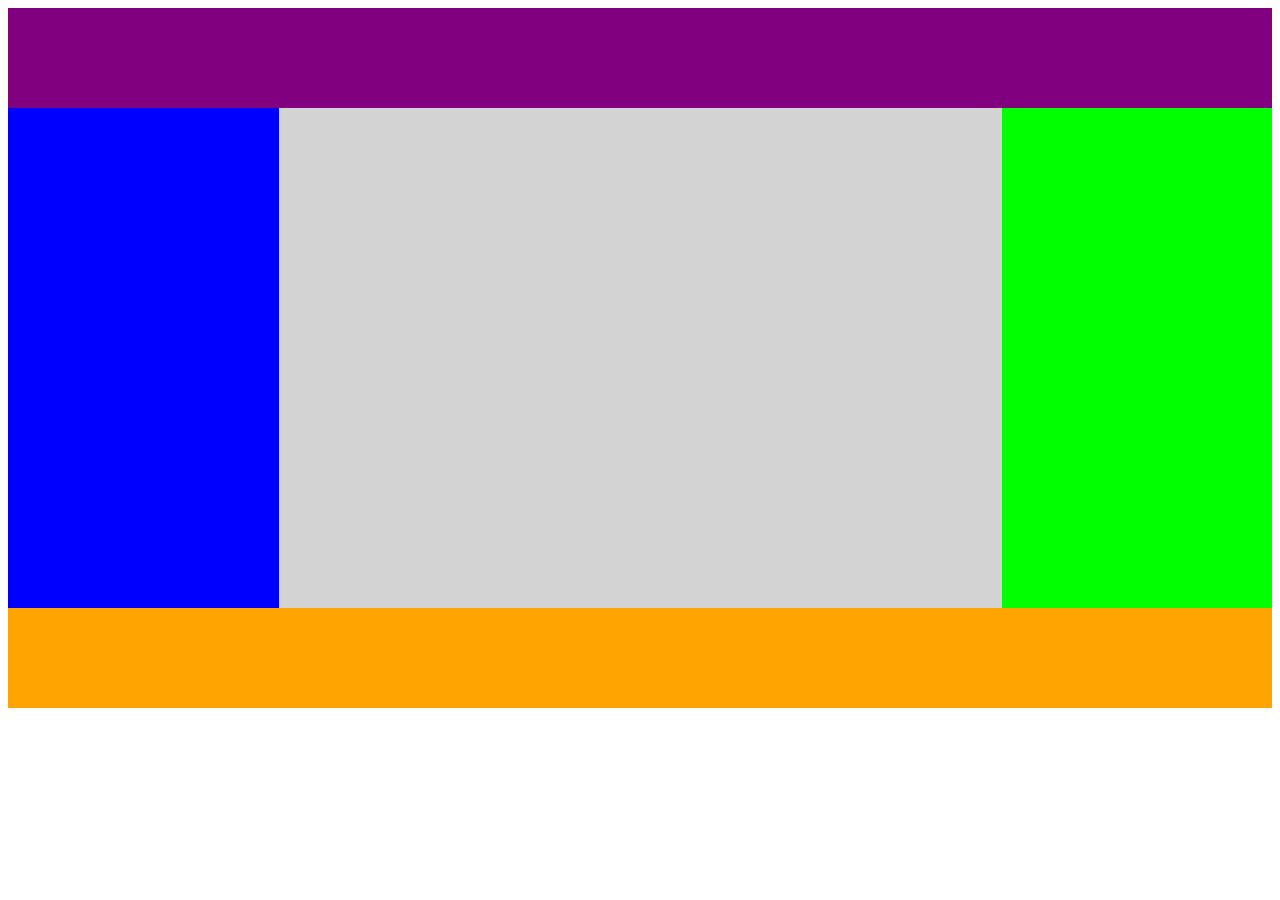
<file: CSS-FlexBox/Index.html>
<!DOCTYPE html>
<html>
  <head>
    <link rel="stylesheet" href="style.css" />
    <title>
      Flex-box
    </title>
    <body>
      <div id="container">
        <div id="header"></div>
        <div id="content-container">
          <div id="left-sidebar"></div>
          <div id="main-content"></div>
          <div id="right-sidebar"></div>
        </div>
        <div id="footer"></div>
      </div>
    </body>
  </head>
</html>
</file>
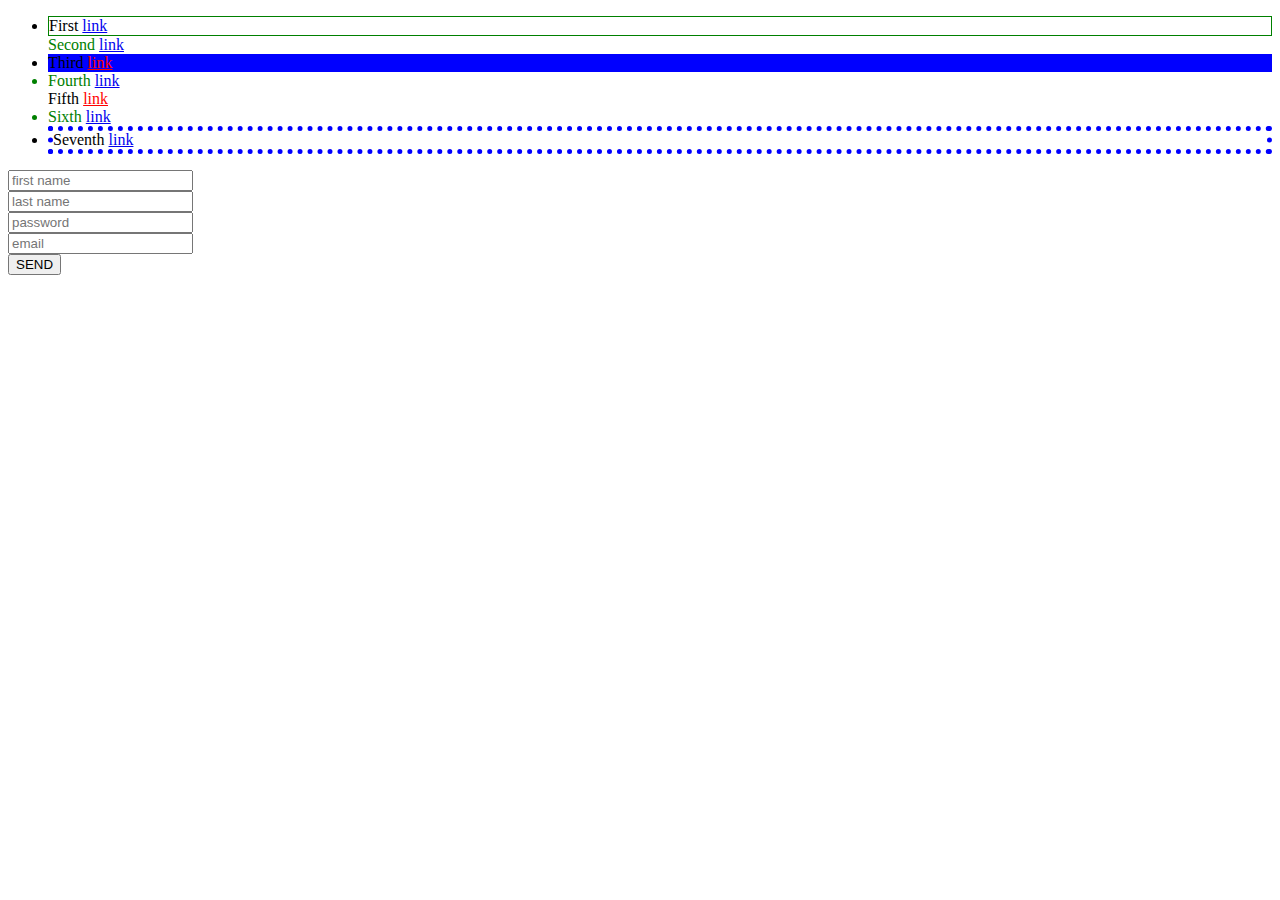
<file: CSS-Homework-part2/index.html>
<!DOCTYPE html>
<html lang="en">
  <head>
    <meta charset="UTF-8" />
    <title>Advanced CSS selectors exercise</title>
    <link rel="stylesheet" href="style.css" />
  </head>
  <body>
    <ul>
      <li>First <a href="#">link</a></li>
      <li>Second <a href="#">link</a></li>
      <li>Third <a href="#">link</a></li>
      <li>Fourth <a href="#">link</a></li>
      <li>Fifth <a href="#">link</a></li>
      <li>Sixth <a href="#">link</a></li>
      <li>Seventh <a href="#">link</a></li>
    </ul>
    <form>
      <div>
        <input type="text" placeholder="first name" />
      </div>
      <div>
        <input type="text" placeholder="last name" />
      </div>
      <div>
        <input type="password" placeholder="password" />
      </div>
      <div>
        <input type="email" placeholder="email" />
      </div>
      <div>
        <input type="submit" value="SEND" />
      </div>
    </form>
  </body>
</html>
</file>
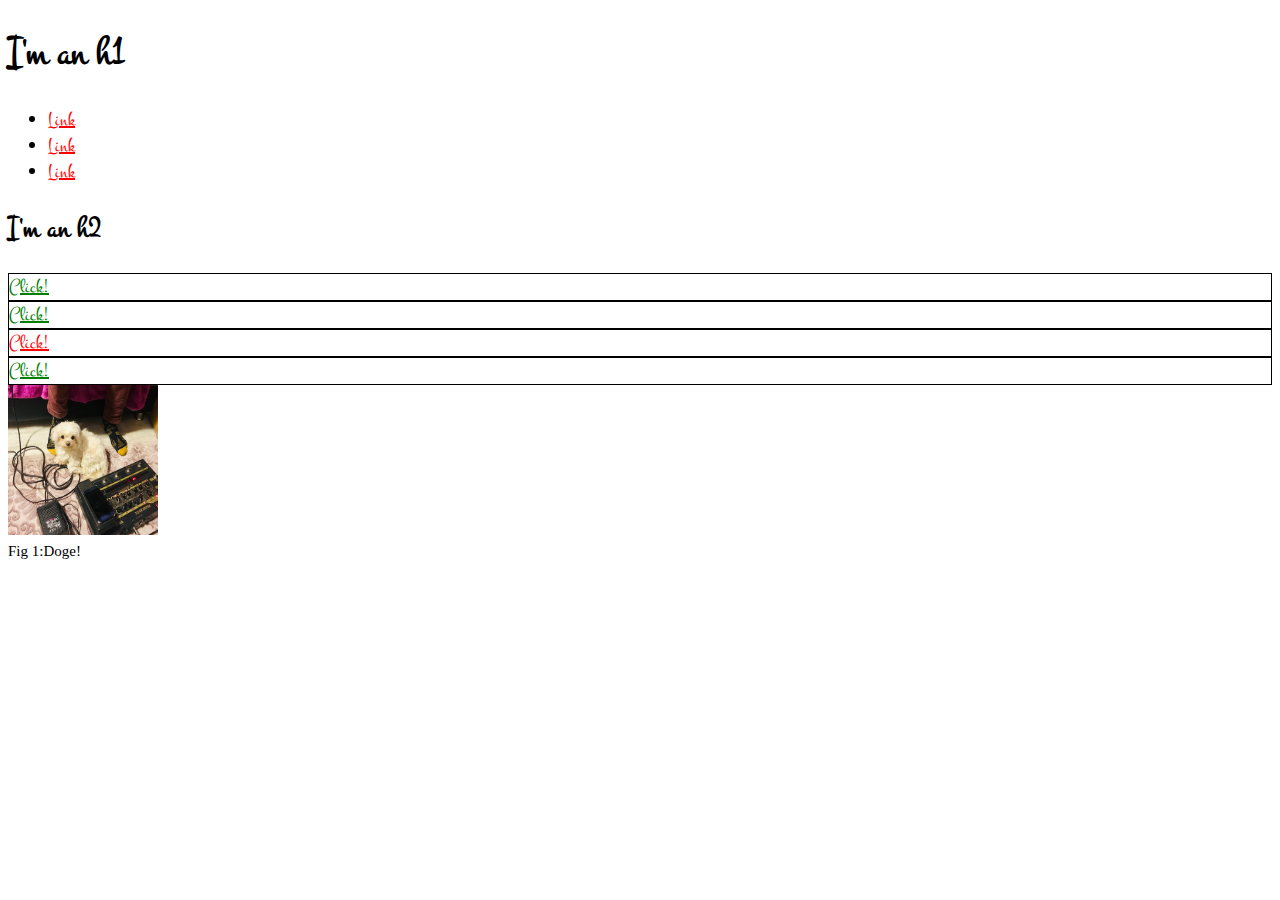
<file: CSS-Homework/index.html>
<!DOCTYPE html>
<html>
    <head>
        <title>Homework</title>
        <link rel="stylesheet" type="text/css" href="style.css">
    </head>

    <body>
        <h1>I'm an h1</h1>
        <ul>
            <li ><a href="http://test.com" class="link">Link</a></li>
            <li ><a href="http://test.com" class="link">Link</a></li>
            <li ><a href="http://test.com" class="link">Link</a></li>
        </ul>
        <h2>I'm an h2</h2>
        <div id="borders">
            <a href="http://test.com" class="click">Click!</a>
        </div>
        <div id="borders">
            <a href="http://test.com" class="click">Click!</a>
        </div>
        <div id="borders">
            <a href="http://test.com" class="click_red">Click!</a>
        </div>
        <div id="borders">
            <a href="http://test.com" class="click">Click!</a>
        </div>
        <div>
        <img src="xox.jpg" alt="xox">
        <figcaption>Fig 1:Doge!</figcaption>
        </div>
    </body>
</html>
</file>
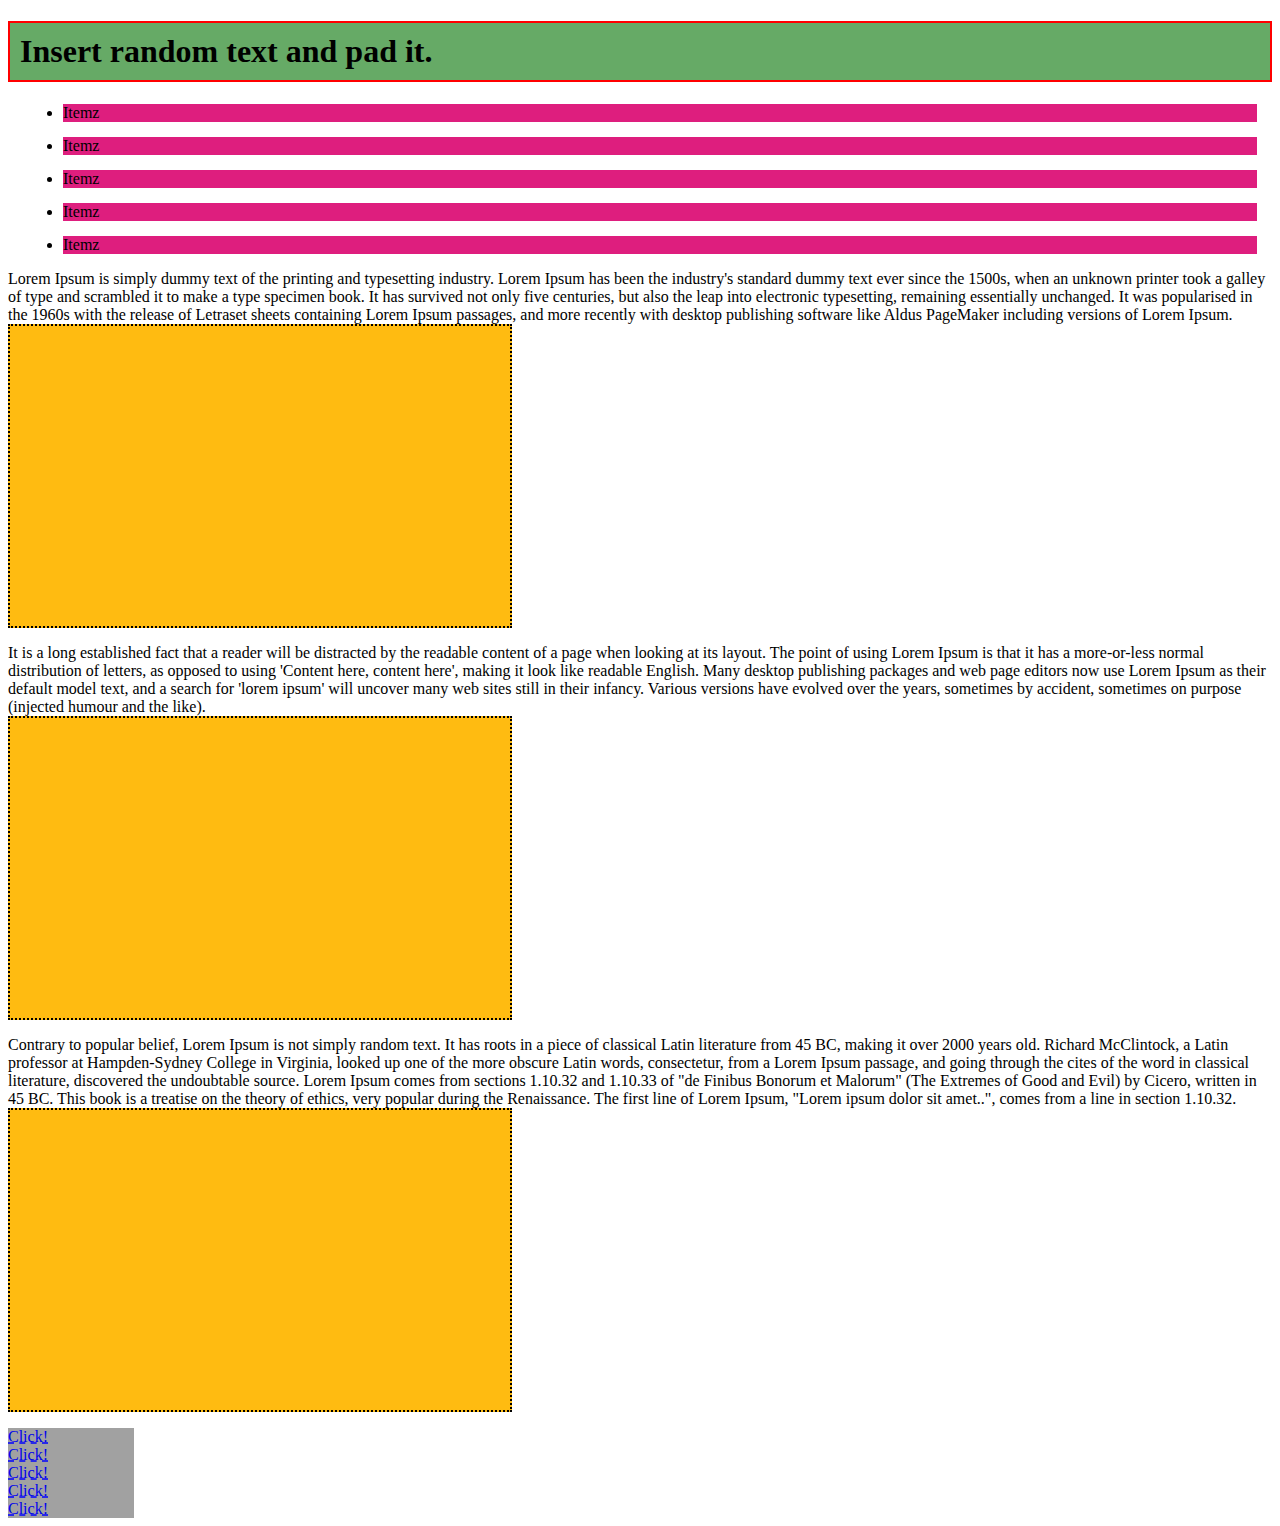
<file: CSS-part2/index.html>
<!DOCTYPE html>
<html>
  <head>
    <title>Practice</title>
    <link rel="stylesheet" href="style.css" />
  </head>
  <body>
    <h1>Insert random text and pad it.</h1>
    <ul>
      <li>Itemz</li>
      <li>Itemz</li>
      <li>Itemz</li>
      <li>Itemz</li>
      <li>Itemz</li>
    </ul>
    <p>
      Lorem Ipsum is simply dummy text of the printing and typesetting industry.
      Lorem Ipsum has been the industry's standard dummy text ever since the
      1500s, when an unknown printer took a galley of type and scrambled it to
      make a type specimen book. It has survived not only five centuries, but
      also the leap into electronic typesetting, remaining essentially
      unchanged. It was popularised in the 1960s with the release of Letraset
      sheets containing Lorem Ipsum passages, and more recently with desktop
      publishing software like Aldus PageMaker including versions of Lorem
      Ipsum.
    </p>
    <p>
      It is a long established fact that a reader will be distracted by the
      readable content of a page when looking at its layout. The point of using
      Lorem Ipsum is that it has a more-or-less normal distribution of letters,
      as opposed to using 'Content here, content here', making it look like
      readable English. Many desktop publishing packages and web page editors
      now use Lorem Ipsum as their default model text, and a search for 'lorem
      ipsum' will uncover many web sites still in their infancy. Various
      versions have evolved over the years, sometimes by accident, sometimes on
      purpose (injected humour and the like).
    </p>
    <p>
      Contrary to popular belief, Lorem Ipsum is not simply random text. It has
      roots in a piece of classical Latin literature from 45 BC, making it over
      2000 years old. Richard McClintock, a Latin professor at Hampden-Sydney
      College in Virginia, looked up one of the more obscure Latin words,
      consectetur, from a Lorem Ipsum passage, and going through the cites of
      the word in classical literature, discovered the undoubtable source. Lorem
      Ipsum comes from sections 1.10.32 and 1.10.33 of "de Finibus Bonorum et
      Malorum" (The Extremes of Good and Evil) by Cicero, written in 45 BC. This
      book is a treatise on the theory of ethics, very popular during the
      Renaissance. The first line of Lorem Ipsum, "Lorem ipsum dolor sit
      amet..", comes from a line in section 1.10.32.
    </p>
    <a href="http://test.com" class="click">Click!</a>
    
    <a href="http://test.com" class="click">Click!</a>
    
    <a href="http://test.com" class="click">Click!</a>
    
    <a href="http://test.com" class="click">Click!</a>
    
    <a href="http://test.com" class="click">Click!</a>
    
  </body>
</html>
</file>
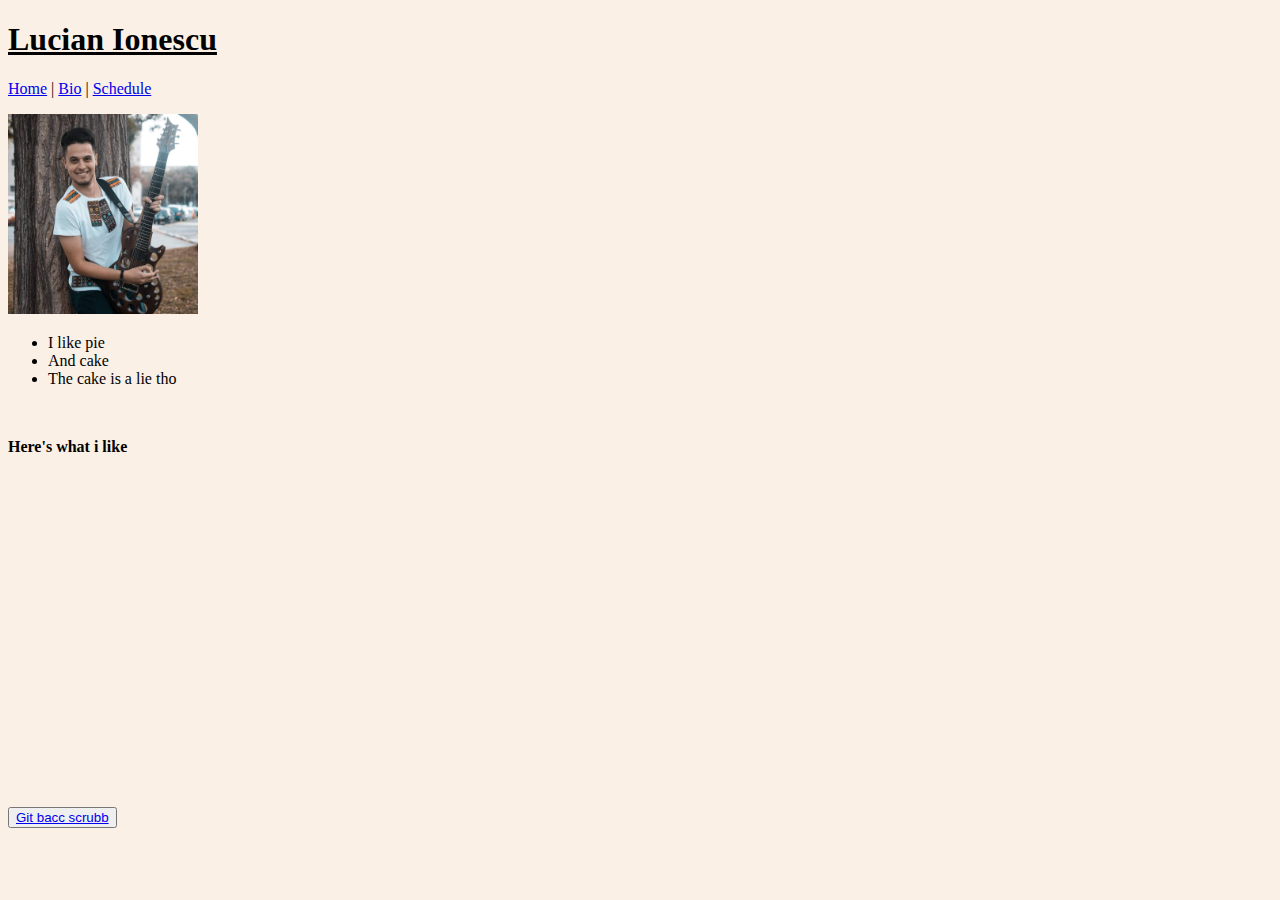
<file: bio.html>
<!DOCTYPE html>
<html>
    <head>
        <title>Biology, um... biography

        </title>
    </head>
    <body bgcolor="linen">
        <h1><u>Lucian Ionescu</u></h1>
        <nav>
                <p><a href="index.html">Home</a> | <a href="bio.html" target="_blank">Bio</a> | <a href="mySchedule.html" >Schedule</a></p>
            </nav>
        <img src ="me.jpg" width = 190 height = 200>
        <justify><ul>
            <li>I like pie</li>
            <li>And cake</li>
            <li>The cake is a lie tho</li>
        </ul></justify>
        <br>
         <p><b>Here's what i like</b></p>  
         <iframe width="560" height="315" src="https://www.youtube.com/embed/zxNAz3Hn5W8" frameborder="0" allow="accelerometer; autoplay; encrypted-media; gyroscope; picture-in-picture" allowfullscreen></iframe> 
        <p><b><button><a href="index.html">Git bacc scrubb</a></button></b></p>
    </body>
</html>
</file>
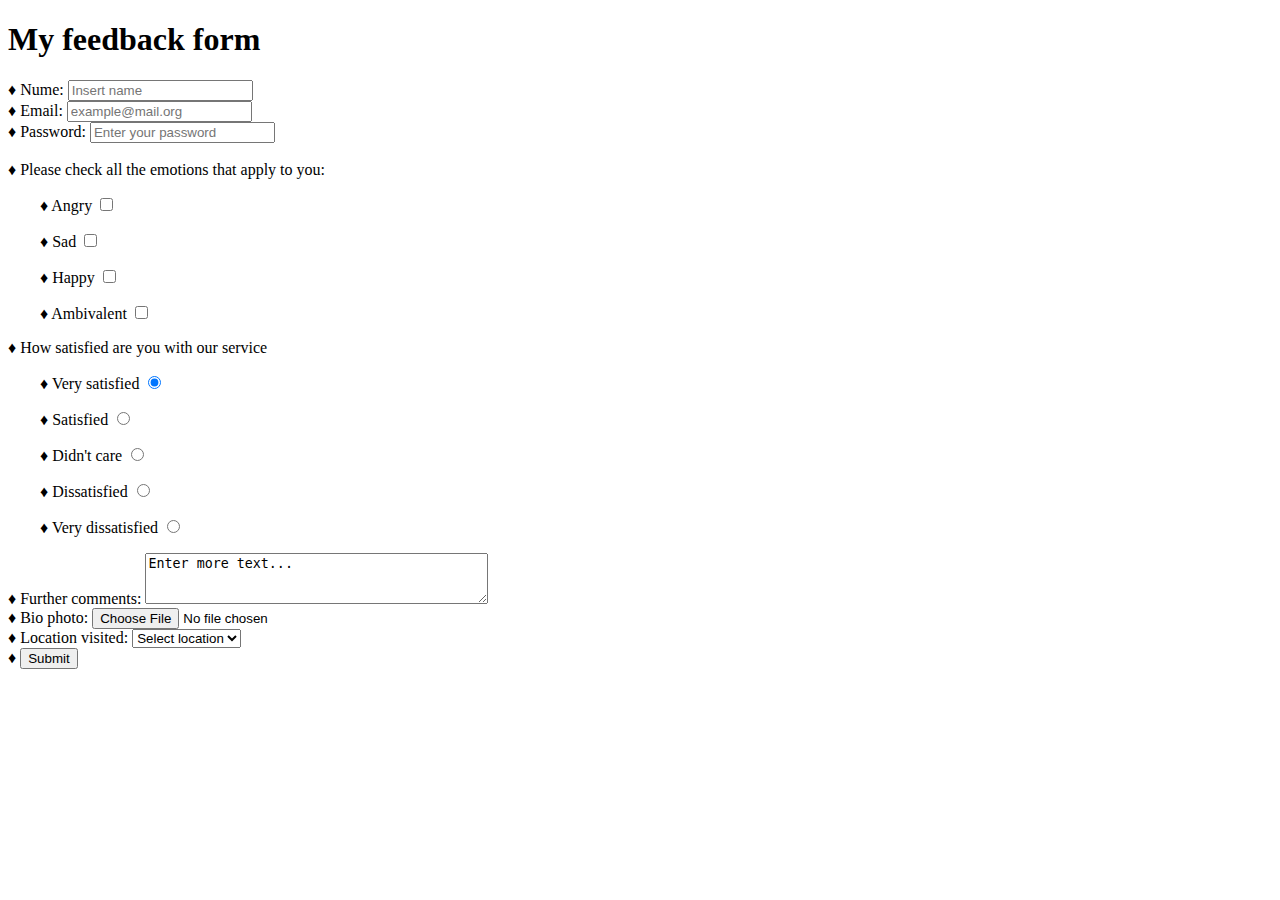
<file: Feedback.html>
<!DOCTYPE html>
<html>
  <head>
    <title>
      Feedback
    </title>
  </head>
  <body>
    <h1>My feedback form</h1>
    <form>
      &#9830; Nume:
      <input type="text" name="name" placeholder="Insert name" required />
      <br />
      &#9830; Email:
      <input
        type="email"
        name="email"
        placeholder="example@mail.org"
        required
      /><br />
      &#9830; Password:
      <input
        type="password"
        name="password"
        placeholder="Enter your password"
        pattern=".{4,}"
        required
        title="Password must contain at least 4 characters"
      /><br />
      <br />
      &#9830; Please check all the emotions that apply to you:
      <p style="padding-left:2em">
        &#9830; Angry <input type="checkbox" value="Angry" />
      </p>
      <p style="padding-left:2em">
        &#9830; Sad <input type="checkbox" value="Sad" />
      </p>
      <p style="padding-left:2em">
        &#9830; Happy <input type="checkbox" value="Happy" />
      </p>
      <p style="padding-left:2em">
        &#9830; Ambivalent <input type="checkbox" value="Ambivalent" />
      </p>
      &#9830; How satisfied are you with our service
      <p style="padding-left:2em">
        &#9830; Very satisfied
        <input type="radio" value="Very satisfied" name="chose" checked />
      </p>
      <p style="padding-left:2em">
        &#9830; Satisfied <input type="radio" value="Satisfied" name="chose" />
      </p>
      <p style="padding-left:2em">
        &#9830; Didn't care
        <input type="radio" value="Didn't care" name="chose" />
      </p>
      <p style="padding-left:2em">
        &#9830; Dissatisfied
        <input type="radio" value="Dissatisfied" name="chose" />
      </p>
      <p style="padding-left:2em">
        &#9830; Very dissatisfied
        <input type="radio" value="Very dissatisfied" name="chose" />
      </p>
      &#9830; Further comments:
      <textarea rows="3" cols="40" name="comment">Enter more text...</textarea
      ><br />
      &#9830; Bio photo: <input type="file" required /><br />
      &#9830; Location visited:
      <select name="location-visited" required>
        <option value="">Select location</option>
        <option value="Romania">Romania</option>
        <option value="Germany">Germany</option>
        <option value="Sweden">Sweden</option> </select
      ><br />
      &#9830; <input type="submit" name="submit" />
    </form>
  </body>
</html>
</file>
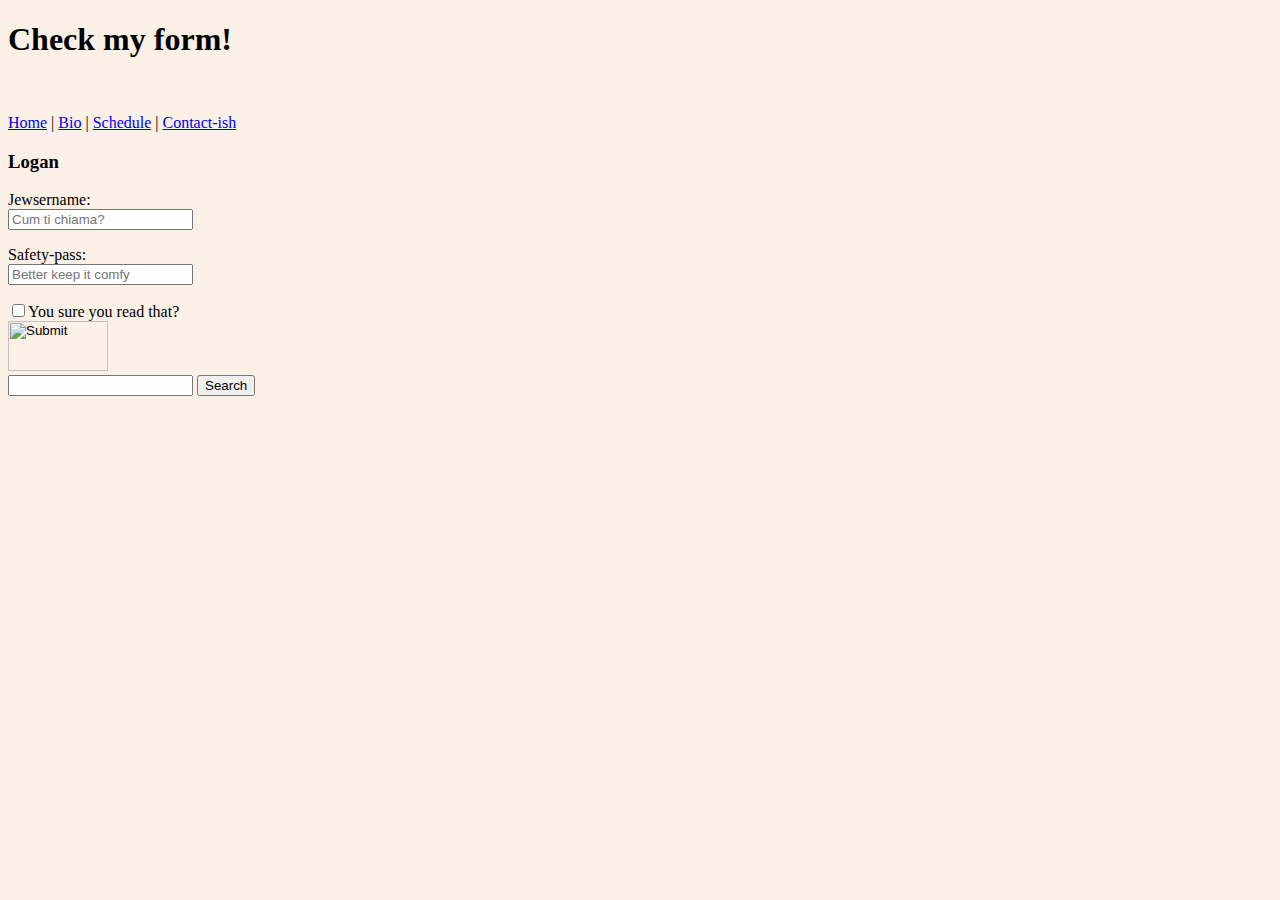
<file: Form.html>
<!DOCTYPE html>
<html>
    <head>
        <title>
            This isn't even my final form!
        </title>
    <body bgcolor="linen">
        <h1>Check my form!</h1>
            <br>
        <nav>
            <p><a href="index.html">Home</a> | <a href="bio.html">Bio</a> | <a href="mySchedule.html" >Schedule</a> | <a href="mySchedule.html" target="_blank">Contact-ish</a></p>
        </nav>
        <h3>Logan</h3>
        <form action="bio.html">
        <p>Jewsername: <br><input type="text" name="Numele tau" placeholder="Cum ti chiama?" required></p>
            
        <p>Safety-pass: <br><input type="password" name="Parola" placeholder="Better keep it comfy" required></p>
        <input type="Checkbox" name="agree" id="agree"><label for="agree" required>You sure you read that?</label> 
        <div>
            <input type="image" src="http://www.withanaccent.com/wp-content/uploads/2016/10/logan-logo.png" width="100" 
            height="50" name="saveForm" class="btTxt submit" id="saveForm" />
        </div>
        </form>
        <form action="https://www.google.com/search" >
            <input type="text" name="q">
            <input type="submit" value="Search">
        </form>
    </body>
</file>
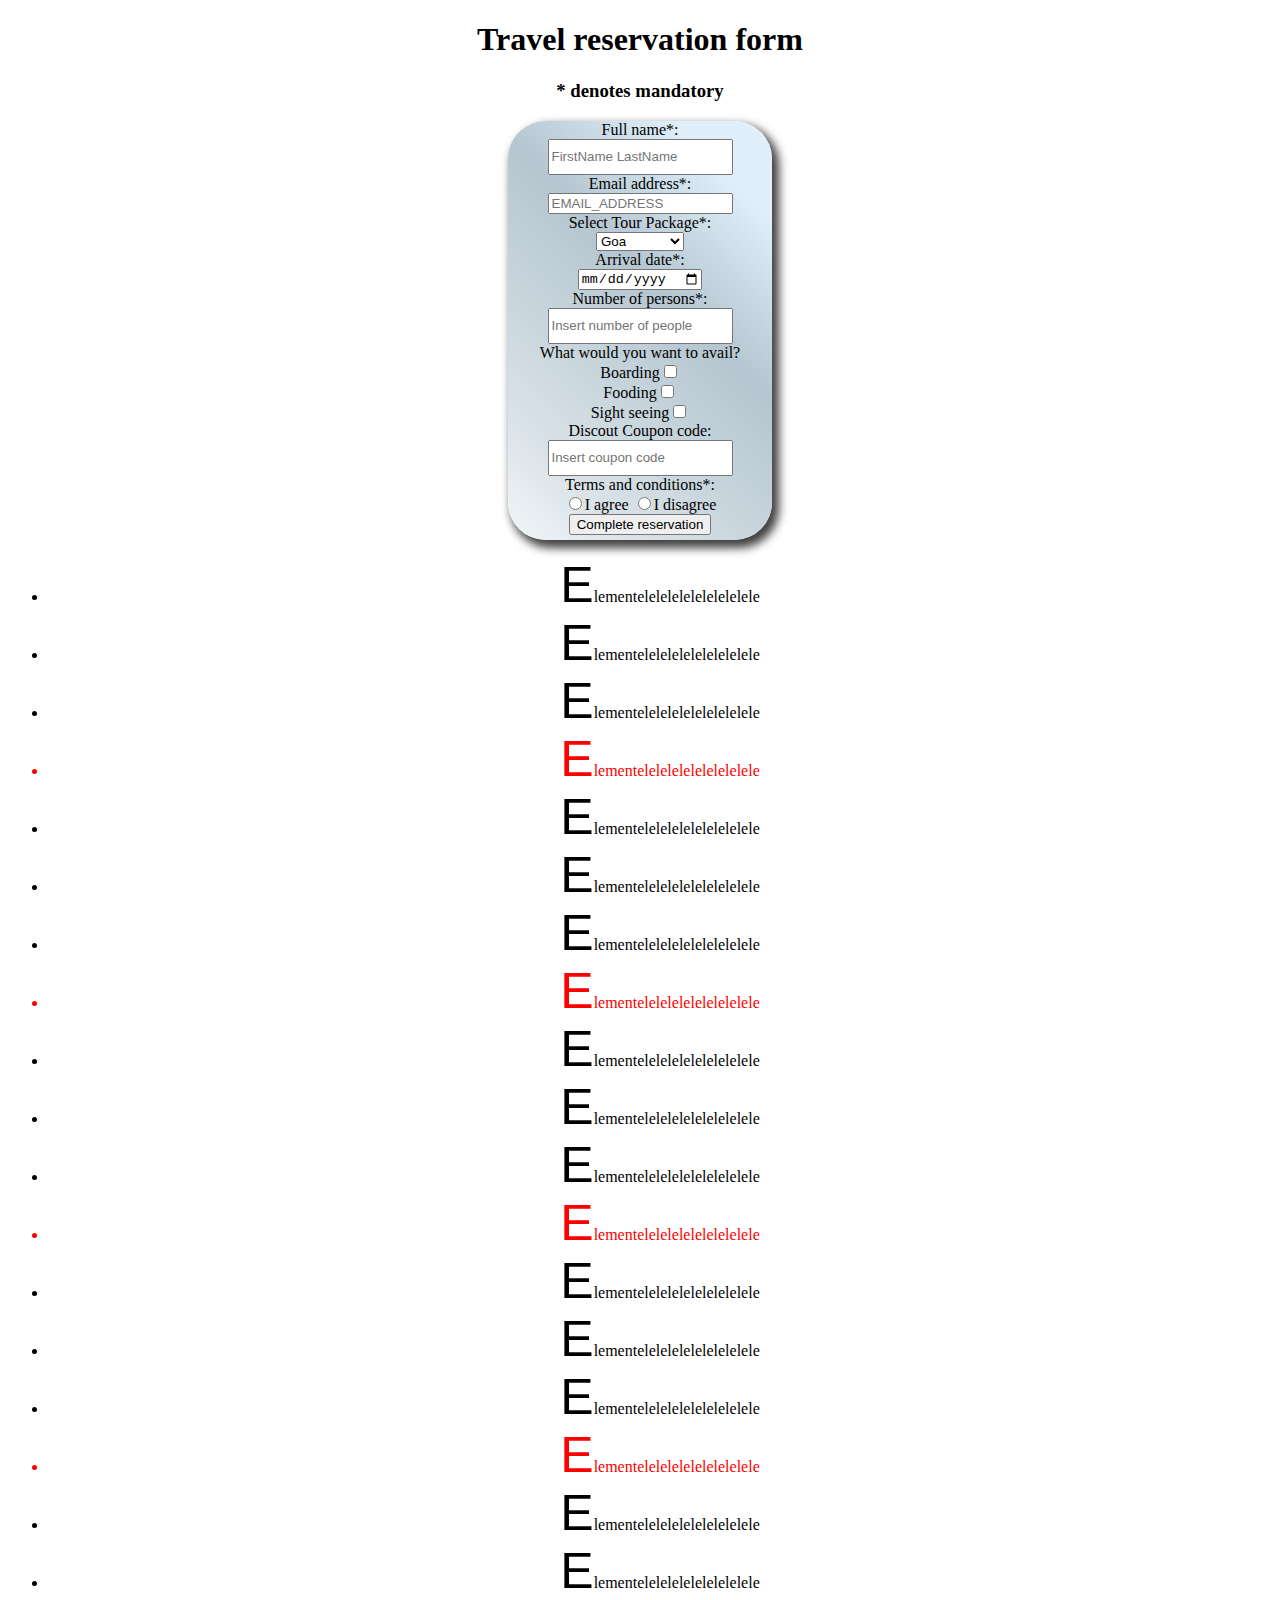
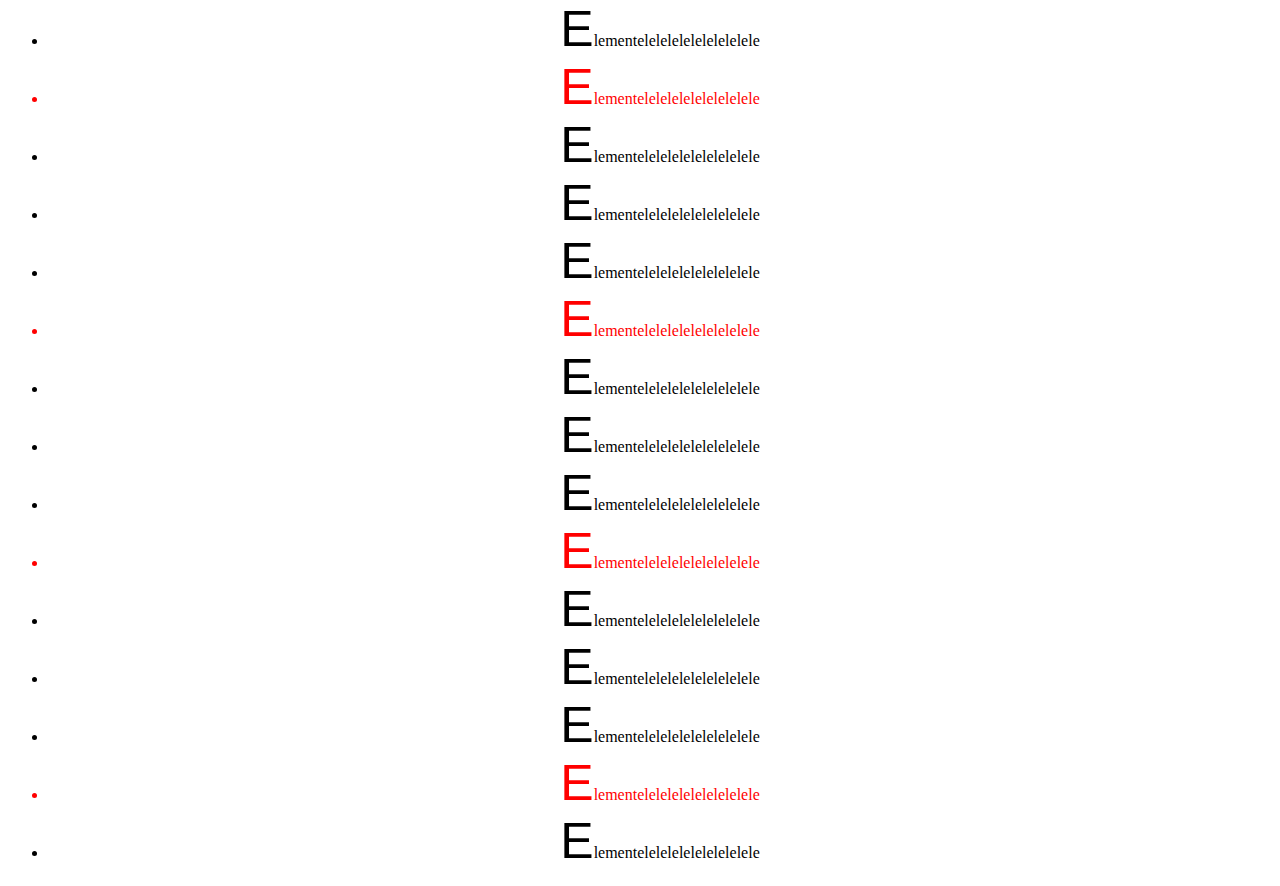
<file: Tema_formular.html>
<!DOCTYPE html>
<hmtl>
  <head>
    <title>Form</title>
    <link rel="stylesheet" href="style_formular.css">
  </head>
  <body>
    <div id="allForm">
    <h1>Travel reservation form</h1>
    <h3>* denotes mandatory</h3>
    <form>
      Full name*:
      <br />
      <input
        type="text"
        placeholder="FirstName LastName"
        name="FullName"
        Value=""
        required
      />
      <br />
      Email address*:
      <br />
      <input
        type="email"
        placeholder="EMAIL_ADDRESS"
        name="Email"
        Value=""
        required
      />
      <br />
      Select Tour Package*:
      <br />
      <select name="destination" required>
        <option name="destination" value="goa">Goa</option>
        <option name="destination" value="Maldives">Maldives</option>
        <option name="destination" value="Patagonia">Patagonia</option>
        <option name="destination" value="Mogadishu">Mogadishu</option>
      </select>
      <br />
      Arrival date*:
      <br />
      <input type="date" name="date" placeholder="m/d/y" value="" required />
      <br />
      Number of persons*:
      <br />
      <input
        type="text"
        onkeypress="return event.charCode >= 48 && event.charCode <= 57"
        placeholder="Insert number of people"
        required
      />
      <br />
      What would you want to avail?
      <br />
      <label for="prefferences1">Boarding</label
      ><input type="checkbox" id="prefferences1" value="Boarding" class="checkbox" />
      <br />
      <label for="prefferences2">Fooding</label
      ><input type="checkbox" id="prefferences2" value="Fooding" class="checkbox" />
      <br />
      <label for="prefferences3">Sight seeing</label
      ><input type="checkbox" id="prefferences3" value="Sight_seeing" class="checkbox" />
      <br />
      Discout Coupon code:
      <br />
      <input
        type="text"
        name="coupon"
        value=""
        placeholder="Insert coupon code"
      />
      <br />
      Terms and conditions*:
      <br />
      <input type="radio" id="agree" name="terms" required /><label
        for="agree"
        >I agree </label
      ><input type="radio" id="disagree" name="terms" onclick="alert('NOT THIS ONE!')" /><label
        for="disagree"
        >I disagree
      </label>
      <br />
      <input type="submit" value="Complete reservation" />
    </form>
    </div>
    <ul>
      <li>Elementelelelelelelelelelele</li>
      <li>Elementelelelelelelelelelele</li>
      <li>Elementelelelelelelelelelele</li>
      <li>Elementelelelelelelelelelele</li>
      <li>Elementelelelelelelelelelele</li>
      <li>Elementelelelelelelelelelele</li>
      <li>Elementelelelelelelelelelele</li>
      <li>Elementelelelelelelelelelele</li>
      <li>Elementelelelelelelelelelele</li>
      <li>Elementelelelelelelelelelele</li>
      <li>Elementelelelelelelelelelele</li>
      <li>Elementelelelelelelelelelele</li>
      <li>Elementelelelelelelelelelele</li>
      <li>Elementelelelelelelelelelele</li>
      <li>Elementelelelelelelelelelele</li>
      <li>Elementelelelelelelelelelele</li>
      <li>Elementelelelelelelelelelele</li>
      <li>Elementelelelelelelelelelele</li>
      <li>Elementelelelelelelelelelele</li>
      <li>Elementelelelelelelelelelele</li>
      <li>Elementelelelelelelelelelele</li>
      <li>Elementelelelelelelelelelele</li>
      <li>Elementelelelelelelelelelele</li>
      <li>Elementelelelelelelelelelele</li>
      <li>Elementelelelelelelelelelele</li>
      <li>Elementelelelelelelelelelele</li>
      <li>Elementelelelelelelelelelele</li>
      <li>Elementelelelelelelelelelele</li>
      <li>Elementelelelelelelelelelele</li>
      <li>Elementelelelelelelelelelele</li>
      <li>Elementelelelelelelelelelele</li>
      <li>Elementelelelelelelelelelele</li>
      <li>Elementelelelelelelelelelele</li>
    </ul>
  </body>
</hmtl>
</file>
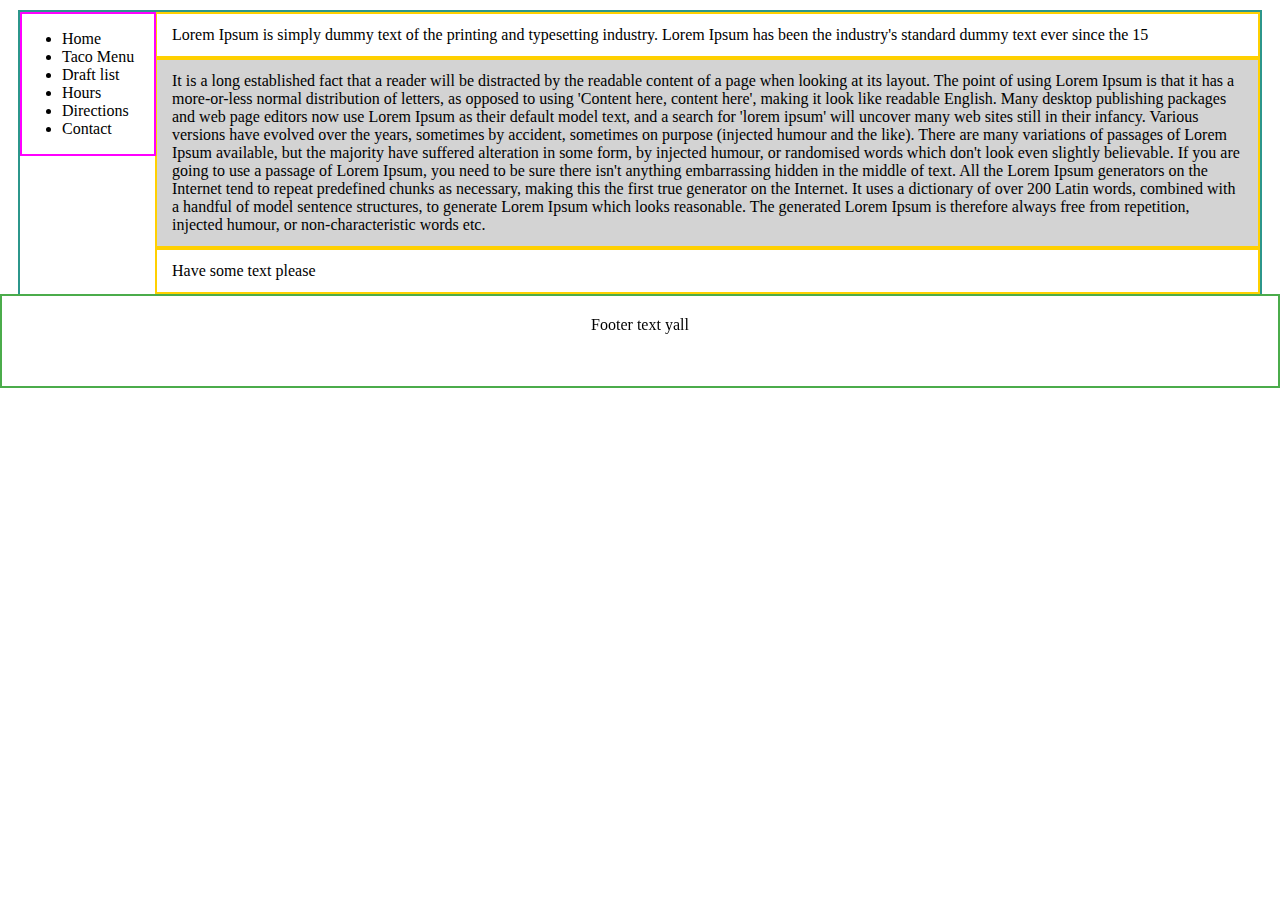
<file: CSS-part2/Pozish.html>
<!DOCTYPE html>
<head>
  <title>
    Pozish
  </title>
  <link rel="stylesheet" href="pozish_style.css" />
  <body>
    <div class="container">
      <nav>
        <ul>
          <li>Home</li>
          <li>Taco Menu</li>
          <li>Draft list</li>
          <li>Hours</li>
          <li>Directions</li>
          <li>Contact</li>
        </ul>
      </nav>
      <section>
        Lorem Ipsum is simply dummy text of the printing and typesetting
        industry. Lorem Ipsum has been the industry's standard dummy text ever
        since the 15
      </section>
      <section>
        It is a long established fact that a reader will be distracted by the
        readable content of a page when looking at its layout. The point of
        using Lorem Ipsum is that it has a more-or-less normal distribution of
        letters, as opposed to using 'Content here, content here', making it
        look like readable English. Many desktop publishing packages and web
        page editors now use Lorem Ipsum as their default model text, and a
        search for 'lorem ipsum' will uncover many web sites still in their
        infancy. Various versions have evolved over the years, sometimes by
        accident, sometimes on purpose (injected humour and the like). There are
        many variations of passages of Lorem Ipsum available, but the majority
        have suffered alteration in some form, by injected humour, or randomised
        words which don't look even slightly believable. If you are going to use
        a passage of Lorem Ipsum, you need to be sure there isn't anything
        embarrassing hidden in the middle of text. All the Lorem Ipsum
        generators on the Internet tend to repeat predefined chunks as
        necessary, making this the first true generator on the Internet. It uses
        a dictionary of over 200 Latin words, combined with a handful of model
        sentence structures, to generate Lorem Ipsum which looks reasonable. The
        generated Lorem Ipsum is therefore always free from repetition, injected
        humour, or non-characteristic words etc.
      </section>
      <section>Have some text please</section>
    <footer>Footer text yall</footer>
    </div>
  </body>
</head>
</file>
<file: CSS-FlexBox/style.css>
* {
    box-sizing: border-box;
}
#container {   
    width: 100%;
    height: 100%;
}
#header {
    background-color: purple;
    width: 100%;
    height: 100px;
    display: flex;
    align-self: flex-start;
}
#content-container{
    display:flex;
    flex-direction: row;
    justify-content: space-between;
}
#left-sidebar {
    background-color: blue;
    height: 500px;
    flex: 1 150px;
    }
#main-content {
    background-color: lightgray;
    height: 500px;
    flex: 6;
}
#right-sidebar {
    box-sizing: border-box;
    background-color: lime;
    height: 500px;
    flex: 1 150px;    
}
#footer {
        box-sizing: border-box;
        background-color: orange;
        width: 100%;
        height: 100px;
        display: flex;
        align-self: flex-end;
    }

    @media (max-width: 480px) and (max-height: 720px){
        #content-container{
            display:flex;
            flex-direction: column;
        }
        #header {
            background-color: tan;
        }
        #left-sidebar {
            background-color: pink;
        }
        #main-content {
            background-color: lavender;
            flex-basis: 100px;
        }
        #right-sidebar {
            background-color: mintcream;
        }
        #footer {
            background-color: slategray;
        }
    }
    @media print {
        *{
            border: 1px solid black;
            background-color: white;
        }
    }
</file>
<file: CSS-Homework-part2/style.css>
li:nth-child(2n){
    color:green;
}
li:nth-child(3){
    background-color: blue;
}
li:first-child{
    border:1px solid green;
}
li:last-child{
    border:5px dotted blue;
}
li:nth-child(3) a{
    color:red;
}
li:nth-child(5) a{
    color:red;
}
li:nth-child(5) a:hover{
    color:gray;
}
li:nth-child(2){
    list-style-type: none;
}
li:nth-child(5){
    list-style-type: none;
}
input:focus{
    background-color: gray;
}
input[placeholder="first name"]{
    color:green;
}
input[placeholder="last name"]{
    color:blue;
}
input[placeholder="password"]{
    color:gray;
}
input:focus[placeholder="email"]{
    background-color: yellow;
    color:pink;
}
input:hover[type="submit"], textarea{
    color:red;
}
</file>
<file: CSS-Homework/style.css>
@import url('https://fonts.googleapis.com/css?family=Montez&display=swap');

body {
    font-family: 'Montez', cursive;
    font-size:20px;
}
.link {
    color:red;
}
#borders {
    border:1px solid black;
}
.click{
    color:green;
}
.click_red{
    color:red;
}
img{
    height:150px;
    width:150px;
}
figcaption{
    font-family:'Times New Roman', Times, serif;
    font-size:15px;
}
</file>
<file: CSS-part2/style.css>
h1 {
    border: 2px solid red;
    padding: 10px;
    background-color: #6A6;
}
li {
    background-color: #de1e7e;
    margin: 15px;
}
p::after{
    content: "";
    width: 500px;
    height: 300px;
    border: 2px dotted black;
    background-color: #FB1;
    display: block;
}
a{
    
    background-color: #a1a1a1;
    text-decoration-style: dashed;
    text-decoration-color: blue;
    display:block;
    margin-right:90%;
}
</file>
<file: style_formular.css>
form {
    text-align: center;
    border-radius: 1cm;
    background: linear-gradient(45deg, rgba(242,246,248,1) 0%, rgba(216,225,231,1) 20%, rgba(181,198,208,1) 59%, rgba(224,239,249,1) 86%, rgba(224,239,249,1) 100%);
    box-shadow: 5px 6px 10px 2px rgba(0,0,0,0.75);
    margin: 0px 500px 0px;
    padding-bottom:5px;
    text-align: center;
}
body {
    text-align: center;
}
input[type="text"] {
    height: 30px;
}

ul li:nth-child(4n) {
    Color:red;
}
ul li::first-letter{
    font-family: Impact, Haettenschweiler, 'Arial Narrow Bold', sans-serif;
    font-size: 50px;
}
</file>
<file: CSS-part2/pozish_style.css>
.container {
    border: 2px solid rgb(44, 150, 139);
    position: static;
    left:10%;
    margin: 10px 10px 0px 10px;
}
nav {
    border: 2px solid magenta;
    position: absolute;
    padding-right:20px;
}
section {
    border: 2px solid #ffd000;
    margin-left: 135px;
    display: block;
    width: auto;
    padding: 12px 15px 12px 15px;
}
footer{
    border:2px solid rgb(75, 172, 75);
    text-align: center;
    height: 70px;
    padding-top:20px;
    position: fixed;
    right: 0;
    left: 0;
}
section:nth-child(odd){
    background-color: lightgray;
}
</file>
